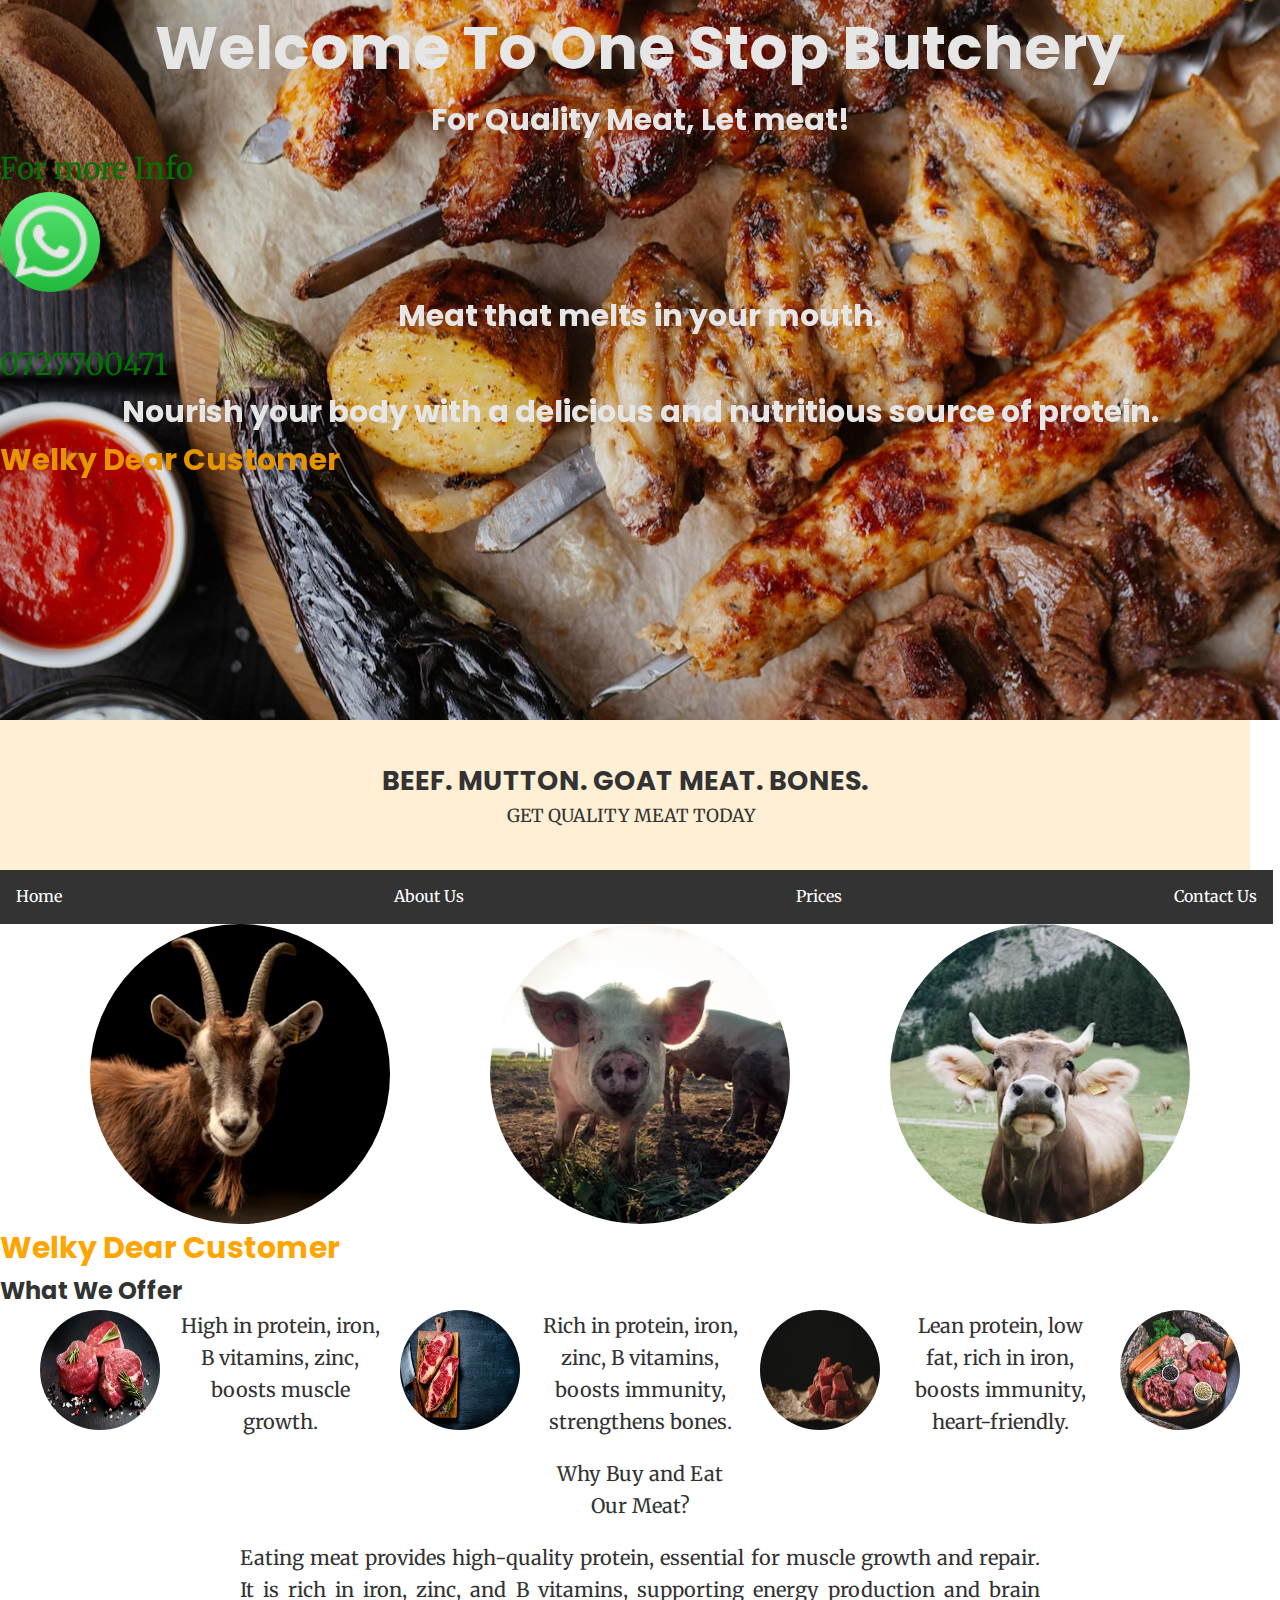
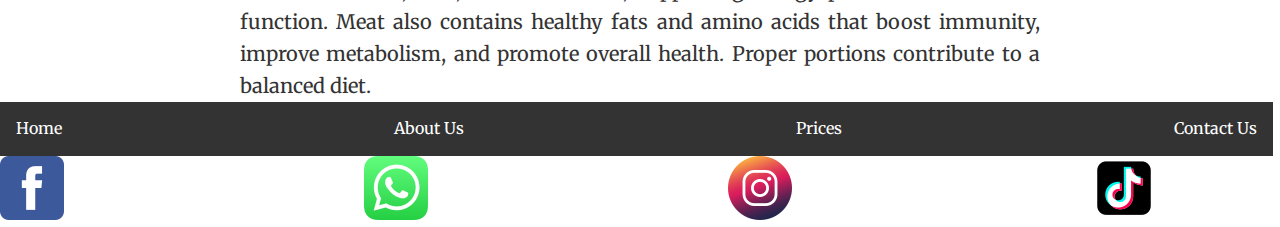
<file: index.html>
<!DOCTYPE html>
<html lang="en">
<head>
    <meta charset="UTF-8">
    <meta name="viewport" content="width=device-width, initial-scale=1.0">
    <link rel="stylesheet" href="./style.css">
    <title>Once Stop Butchery</title>
    <link href="https://fonts.googleapis.com/css2?family=Merriweather:wght@300;400;700&family=Poppins:wght@300;400;700&display=swap" rel="stylesheet">
</head>
<body>
    <header id="header">
        <section class="head">  
            <div>
                <div class="Welcome">
                    <h1>Welcome To One Stop Butchery</h1>
                    <h4>For Quality Meat, Let meat!</h4>
                </div>
                <section class="reach">
                    <p>For more Info</p>
                    <a href="https://wa.me/254727700471" target="_blank"><img src="./img/1_Whatsapp2_colored_svg-64.webp" alt="whatsapp-icon"></a>
                    <h4>Meat that melts in your mouth.</h4>
                    <p>0727700471</p>
                    <h4>Nourish your body with a delicious and nutritious source of protein.</h4>
                </section>
                <h3>Welky Dear Customer</h3>
            </div>
        </section>
    </header>
    <div class="marquee-container">
        <div class="marquee-content">
            <h2>BEEF. MUTTON. GOAT MEAT. BONES.</h2> &nbsp;&nbsp;&nbsp;GET QUALITY MEAT TODAY
        </div>
    </div>
    <nav class="atag">
        <ul>
            <li><a href="#home">Home</a></li>
            <li><a href="https://www.tiktok.com/login">About Us</a></li>
            <li><a href="#Prices">Prices</a></li>
            <li><a href="https://wa.me/254727700471">Contact Us</a></li>
        </ul>
    </nav>
    <section id="img">
        <img src="./img/goat.avif" alt="goat">
        <img src="./img/pig.avif" alt="pig">
        <img src="./img/cow-2.avif" alt="cow">
    </section>
    <section>
        <h3>Welky Dear Customer</h3>
        <h2>What We Offer</h2>
        <section id="comb">
            <div class="comb">
                <img src="./img/meat2.webp" alt="Meat">
                <aside>
                    <p>High in protein, iron, B vitamins, zinc, boosts muscle growth.</p>
                </aside>
                <img src="./img/meat3.webp" alt="Meat">
                <aside>
                    <p>Rich in protein, iron, zinc, B vitamins, boosts immunity, strengthens bones.</p>
                </aside>
                <img src="./img/meat0.avif" alt="Meat">
                <aside>
                    <p>Lean protein, low fat, rich in iron, boosts immunity, heart-friendly.</p>
                </aside>
                <img src="./img/meat56.avif" alt="Meat">
                <aside>
                    <p>Why Buy and Eat Our Meat?</p>
                </aside>
            </div>
            <div class="par">
                <p>Eating meat provides high-quality protein, essential for muscle growth and repair. It is rich in iron, zinc, and B vitamins, supporting energy production and brain function. Meat also contains healthy fats and amino acids that boost immunity, improve metabolism, and promote overall health. Proper portions contribute to a balanced diet.</p>
            </div>
        </section>
    </section>
    <footer>
        <nav class="atag">
            <ul>
                <li><a href="#home">Home</a></li>
                <li><a href="https://www.tiktok.com/login">About Us</a></li>
                <li><a href="#Prices">Prices</a></li>
                <li><a href="https://web.whatsapp.com/">Contact Us</a></li>
            </ul>
        </nav>
        <section class="socialmedia">
            <a href="https://www.facebook.com/login/?next=https%3A%2F%2Fwww.facebook.com%2F" target="_blank"><img src="./img/social_style_3_facebook-64.webp" alt="facebook"></a>
            <a href="https://wa.me/254727700471" target="_blank"><img src="./img/1_Whatsapp2_colored_svg-64.webp" alt="whatsapp-icon"></a>
            <a href="https://www.instagram.com/datboii_jenz" target="_blank"><img src="./img/instagram-64.webp" alt="instagram-64"></a>
            <a href="https://www.tiktok.com/login"><img src="./img/TikTok_logo_app0-64.webp" alt="TikTok"></a>
        </section>
    </footer>
</body>
</html>
</file>
<file: style.css>
html body{
    height: 100%;
    margin: 0;
}
h3{
    width: 20ch;
    font-family: monospace;
    text-wrap: nowrap;
    overflow: hidden;
    animation: typing 2s steps(30) infinite alternate-reverse;
    align-items: center;
    text-align: center;
    font-size: 30px;
    display: flex;
    color: orange;
}
@keyframes typing {
    from {
        width: 0ch;
    }
}
.marquee-container {
    overflow: hidden;
    white-space: nowrap;
    position: relative;
}
.marquee-content {
    display: inline-block;
    white-space: nowrap;
    font-size: 18px;
    animation: marquee 7s linear infinite;
}
@keyframes marquee {
    0%{
        transform: translate(100%) scale(0.9);
        opacity: 0;
    }
    10%{
        transform: translateX(70%) scale(1);
        opacity: 1;
    }
    50%{
        transform: translateX(0);
    }
    90%{
        opacity: 1;
    }
    100%{
        transform: translateX(-100%);
        opacity: 0;
    }
}
@keyframes colorChange {
    0% {
        color: pink;
    }
    25% {
        color: orange;
    }
    50% {
        color: purple;
    }
    75% {
        color: green;
    }
    100% {
        color: blue;
    }
}

.marquee-content {
    animation: marquee 7s linear infinite, colorChange 7s linear infinite;
}
.marquee-container{
    width: 1250px;
    height: 150px;
    border: none;
    padding:50px;
    text-align: center;
    background-color: papayawhip;
    display: flex;
    align-items: center;
    justify-content: center;
    background-position: 100%;
    background-size: cover;
    background-repeat: no-repeat;



}
.head{
    background-image: url(./img/butchery-3.avif);
    text-align: center;
    color: white;
    font-size: 30px;
    background-position: 100%;
    height:80dvb;
    filter: brightness(90%);
}
body{
    background-image: url(./but-5.avif) center/cover;

}
*{
    margin: 0;
    padding: 0;
    box-sizing: border-box;
}
#img{
    display: flex;
    justify-content: center;
    gap: 100px;
    flex-wrap: nowrap;

}
#img img {
    width: 300px;
    height: 300px;
    border-radius: 50%;
    object-fit: cover;
}
.reach img{
    display: flex;
    justify-content: center;
    width:100px;
    height: 100px;
    border-radius: 50%;
    object-fit: cover;
    gap: 10px;
    text-align: center;
}
.atag{
    display: flex;
    flex-direction: row;
    gap: 10px;
    flex-wrap: nowrap;
}
.atag ul {
    list-style-type: none;
    padding: 0;
    margin: 0;
    display: flex;
    justify-content: center;
    background-color: #333;
    gap: 300px;
}

.atag ul li {
    display: inline;
}

.atag ul li a {
    display: block;
    color: white;
    text-align: center;
    padding: 14px 16px;
    text-decoration: none;
}

.atag ul li a:hover {
    background-color: #111;
}
.socialmedia{
    display: flex;
    flex-direction: row;
    gap: 300px;
}
.reach p{
    color: green;
    text-align:left;
    font-size: 30px;
}
#comb {
    display: flex;
    flex-direction: column;
    align-items: center;
    width: 100%;
}
.comb {
    display: flex;
    flex-wrap: wrap;
    justify-content: center; 
    gap: 20px;
    text-align: center;
}
.comb img {
    width: 120px;
    height: 120px;
    border-radius: 50%;
}

.comb aside {
    max-width: 200px;
    text-align: center;
}
.par {
    width: 90%;
    max-width: 800px;
    text-align: justify;
    margin-top: 20px;
    clear: both;
}
h1, h2, h3, h4, h5, h6 {
    font-family: 'Poppins', sans-serif;
    font-weight: 700; 
}


body, p, span, li, a {
    font-family: 'Merriweather', serif;
    font-weight: 400; 
    line-height: 1.6;
    color: #333; 
}
button, input, textarea {
    font-family: 'Poppins', sans-serif;
}
body {
    margin: 0;
    padding: 0;
}
p{
    font-size: 20px;
    color: baby;
}
</file>
